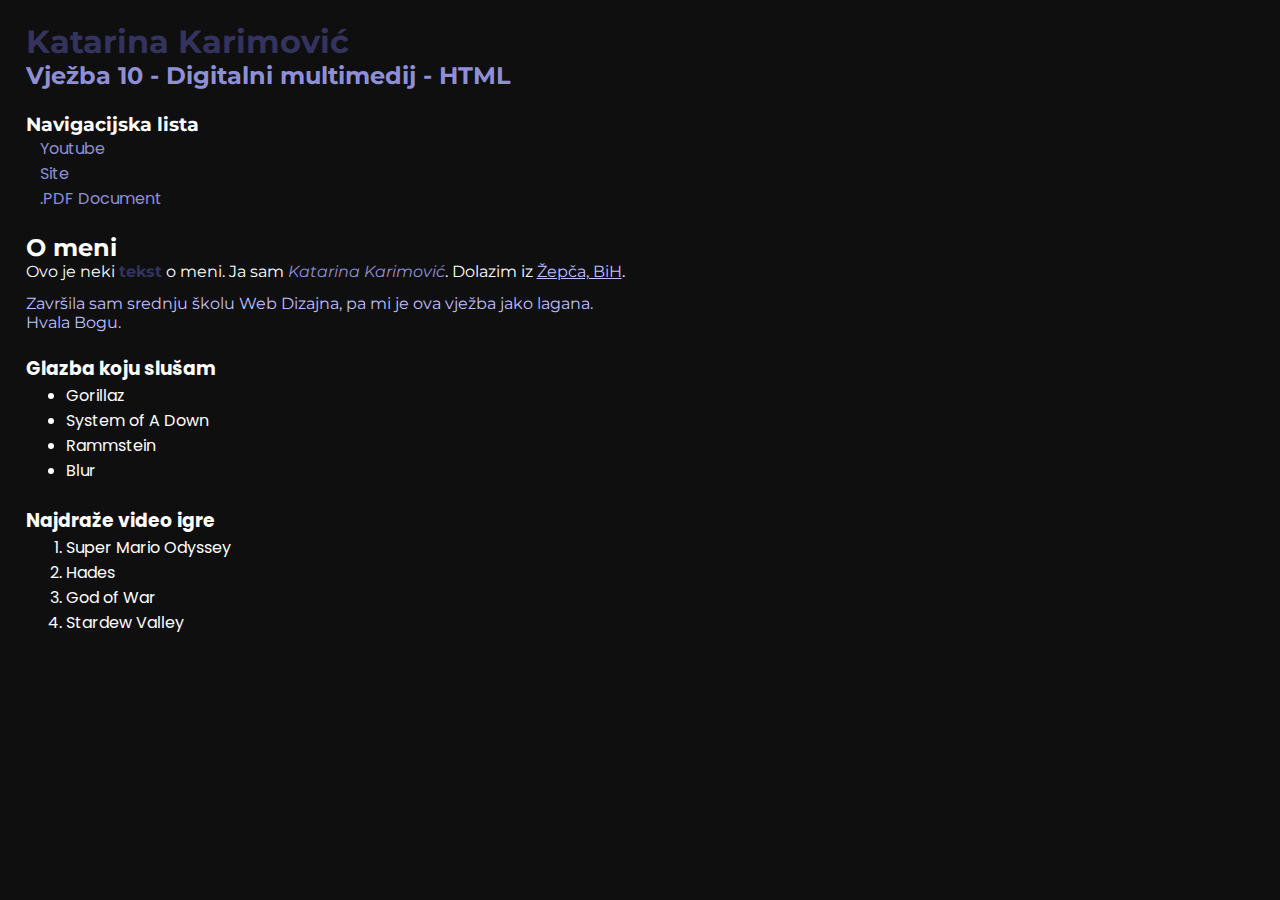
<file: index.html>
<!DOCTYPE html>
<html lang="en">
<head>
    <meta charset="UTF-8">
    <meta name="viewport" content="width=device-width, initial-scale=1.0">
    <link rel="stylesheet" href="style.css">
    <title>Vježba 10 - Digitalni Multimedij</title>
</head>
<body>
    <div class="naslovi">
        <h1>Katarina Karimović</h1>
        <h2>Vježba 10 - Digitalni multimedij - HTML</h2>
    </div>
    <div class="nav">
        <h3>Navigacijska lista</h3>
        <ul>
            <li><a href="https://www.youtube.com/" target="_blank">Youtube</a></li>
            <li><a href="multimedia.html" target="_blank">Site</a></li>
            <li><a href="dokumenti/maturalnirad_ket.pdf" target="_blank">.PDF Document</a></li>
        </ul>
    </div>
    <div class="about"> 
    <h2 class="about_title">O meni</h2>
    <p>
        Ovo je neki <b>tekst</b> o meni. Ja sam <i>Katarina Karimović</i>. Dolazim iz <u>Žepča, BiH</u>.
        <blockquote>Završila sam srednju školu Web Dizajna, pa mi je ova vježba jako lagana. <br>
            Hvala Bogu.
        </blockquote>
    </p>
    </div>
    <div class="liste">
        <div class="lista1">
            <h3>Glazba koju slušam</h3>
            <ul>
                <li>Gorillaz</li>
                <li>System of A Down</li>
                <li>Rammstein</li>
                <li>Blur</li>
            </ul>
        </div>
        <div class="lista2">
            <h3>Najdraže video igre</h3>
            <ol>
                <li>Super Mario Odyssey</li>
                <li>Hades</li>
                <li>God of War</li>
                <li>Stardew Valley</li>
            </ol>
        </div>
    </div>
</body>
</html>
</file>
<file: style.css>
@import url('https://fonts.googleapis.com/css2?family=Montserrat:ital,wght@0,100..900;1,100..900&display=swap');

@import url('https://fonts.googleapis.com/css2?family=Poppins:ital,wght@0,100;0,200;0,300;0,400;0,500;0,600;0,700;0,800;0,900;1,100;1,200;1,300;1,400;1,500;1,600;1,700;1,800;1,900&display=swap');

* {
    margin: 0;
}

body {
    background-color: rgb(15, 15, 15);
    color: white;
    font-family: 'Montserrat';
    margin-left: 1.6em;
    margin-top: 1.4em;
}

a {
    color: white;
    text-decoration: none;
}

a:visited {
    color:white;
}

.naslovi {
    margin-bottom: 1.4em;
}

.naslovi h1 {
    color:rgb(51, 51, 94)
}

.naslovi h2 {
    color:rgb(143, 143, 214)
}

.nav {
    margin-bottom: 1.4em;
}

.nav ul {
    list-style-type: none;
}

.nav a {
    margin-left: -1.6em;
    font-family: 'Poppins', sans-serif;
    color:rgb(143, 143, 214);
}

.about {
    margin-bottom: 1.4em;
}

.about b {
    color:rgb(51, 51, 94)
}

.about i {
    color:rgb(143, 143, 214)
}

.about u {
    color:rgb(192, 192, 255)
}

.about blockquote {
    margin-top: 0.8em;
    color:rgb(192, 192, 255)
}

.liste {
    font-family: 'Poppins', sans-serif;
}

.lista1 {
    margin-bottom: 1.4em;
}

img {
    width: 30%;
    height: 30%;
}

video {
    width: 40%;
    height: 40%;
}

.banner {
    margin-bottom: 1.4em;
}

.moj_video_title {
    margin-bottom: 0.8em;
}

.moj_video {
    margin-bottom: 1.4em;
}

.youtube_title {
    margin-bottom: 0.8em;
}

.youtube_video {
    margin-bottom: 1.4em;
}

.moj_audio {
    margin-bottom: 1.4em;
}

.audio_title {
    margin-bottom: 0.8em;
}
</file>
